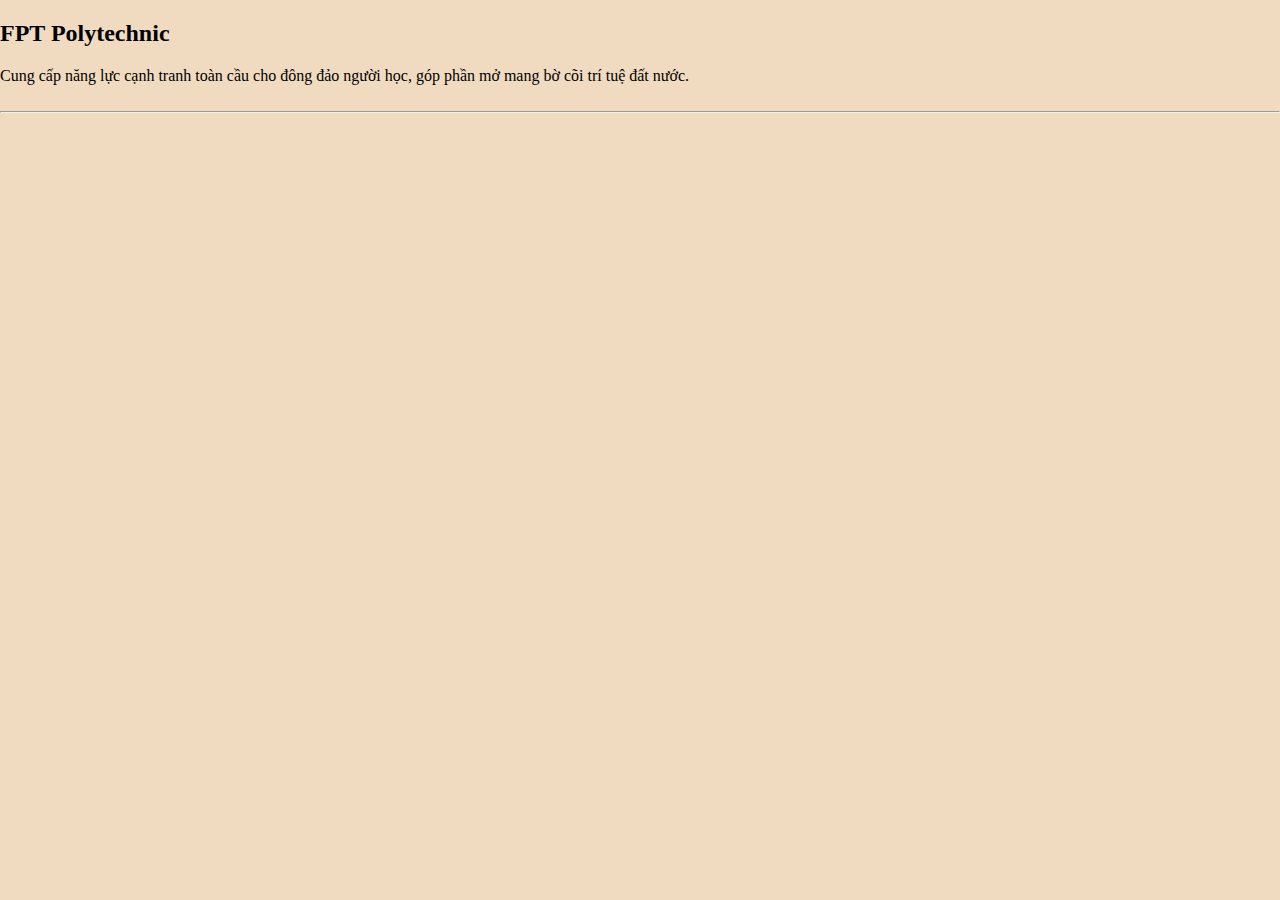
<file: about.html>
<!DOCTYPE html>
<html lang="en">
<head>
    <meta charset="UTF-8">
    <meta name="viewport" content="width=device-width, initial-scale=1.0">
    <title>Lab04 | Đoàn Nguyễn Đoan Trang</title>
    <link rel="stylesheet" href="style.css">
</head>
<body>
    <div id="fb-root"></div>
    <script async defer crossorigin="anonymous"
        src="https://connect.facebook.net/vi_VN/sdk.js#xfbml=1&version=v20.0" 
        nonce="GHHWyIp1">
    </script>  
    <h2>FPT Polytechnic</h2>
    Cung cấp năng lực cạnh tranh toàn cầu cho đông đảo người học, góp phần mở mang bờ cõi trí tuệ đất nước.<br>
    <br>
    <div class="fb-like" 
    data-href="https://phothongcaodang.fpt.edu.vn/?gad_source=1&amp;gclid=Cj0KCQjwsPCyBhD4ARIsAPaaRf3UAFzk4mjbb1kie4JGsyKC6knfsB4O_Oe0PgbgCbeUyRIhHTO5Wg8aAnYyEALw_wcB" 
        data-width="" 
        data-layout="" 
        data-action="" 
        data-size="" 
        data-share="true">
    </div>
    <hr>
    <div class="fb-comments" data-href="https://phothongcaodang.fpt.edu.vn/?gad_source=1&amp;gclid=Cj0KCQjwsPCyBhD4ARIsAPaaRf3UAFzk4mjbb1kie4JGsyKC6knfsB4O_Oe0PgbgCbeUyRIhHTO5Wg8aAnYyEALw_wcB" 
        data-width="100%" data-numposts="5">
    </div>
</body>
</html>
</file>
<file: style.css>
body{
    background-color: rgb(240, 219, 192);
    padding: 0;
    margin:0px; 
}
.container{
    max-width:1000px; 
    margin:0 auto;    
}
.container > header{
    background-image: url('Images/sv.jpg'); 
    background-size:100% 100%; 
    height:5px; 
    padding-bottom:25%; 

} 
.container > nav{
    background-color:orangered; 
    color:white; 
    text-align:center; 
    font-variant:small-caps; 
    box-shadow: 0 0 20px black;
    display: flex;
}
.container > article{
    min-height:400px; 
    width:75%; 
    background-color:white; 
    float:left; 
}
.container > aside{ 
    min-height:400px; 
    width:25%; 
    background-color: white; 
    float:right; 
}
.container > footer{
    border-top:5px double orangered; 
    line-height:50px; 
    background-color: orangered; 
    text-align:center; 
    font-variant:small-caps; 
    clear:both; 
    color: white;
}
.container > nav > a{
    text-decoration:none; 
    margin: 0 10px; 
}
.container > nav > a:hover{
    color:yellow;
    text-decoration:underline;
}
iframe[name=page]{
    width: 100%;
    min-height: 400px;
    display: block;
}
.menu>ul>li{
    display: inline-block;
    position: relative;
}
.menu>ul>li>a{
    display: block;
}
.menu>ul{
    padding: 0px;
    margin: 0px;
    list-style: none;
    border-radius: 3px;
    background-color: orangered;
    text-align: center;
    margin-left: 20%;
    
}
.menu>ul>li>a{
    text-decoration: none;
    font-variant: small-caps;
    font-size: larger;
    color: white;
    padding: 0px 10px;
    line-height: 40px;
}
.menu>ul>li>a:hover{
    color: yellow;
}
.menu ul ul{
    padding: 0px;
    margin: 0px;
    list-style: none;
    border-radius: 3px;
    width: 100px;
    background-color: white;
    box-shadow: 0px 0px 1px gray;
    position: absolute;
    display: none;
}
.menu ul ul a{
    line-height: 30px;
    color: orangered;
    display: block;
    text-decoration:none ;
    font-variant:small-caps ;
    font-size:larger ;
    padding:0 10px ;
}
.menu>ul>li:hover>ul{
    display: block;
    text-shadow: 0 0 10px black;
}
.menu ul ul a:hover{
    background-color:orangered ;
    color:white ;
}
aside{
    height: 20px;
    flex-basis: 20%;
}
aside>ul{
    padding: 0px ;
    margin : 5px;
    list-style:none;
    border-radius: 3px;
    box-shadow:0 0 3px gray ;

   }
/* */
aside>ul>li>a{
       background: url('Images/dot1.png') no-repeat 10px center ;
       display: block; 
       border-bottom: 1px dotted orangered ;
       color: orangered ;
       font-variant: small-caps ;
       font-size: larger ;
       text-decoration: none ;
       padding: 8px 5px 8px 30px ;
       display: block;

   }
   aside>ul>li>a:hover{ 
       background: url('Images/dot2.png') no-repeat 10px center ;
       border-bottom: 1px dotted white ;
       background-color: orangered ;
       color: white ;
       font-weight: bold;
       display: block;
   }
</file>
